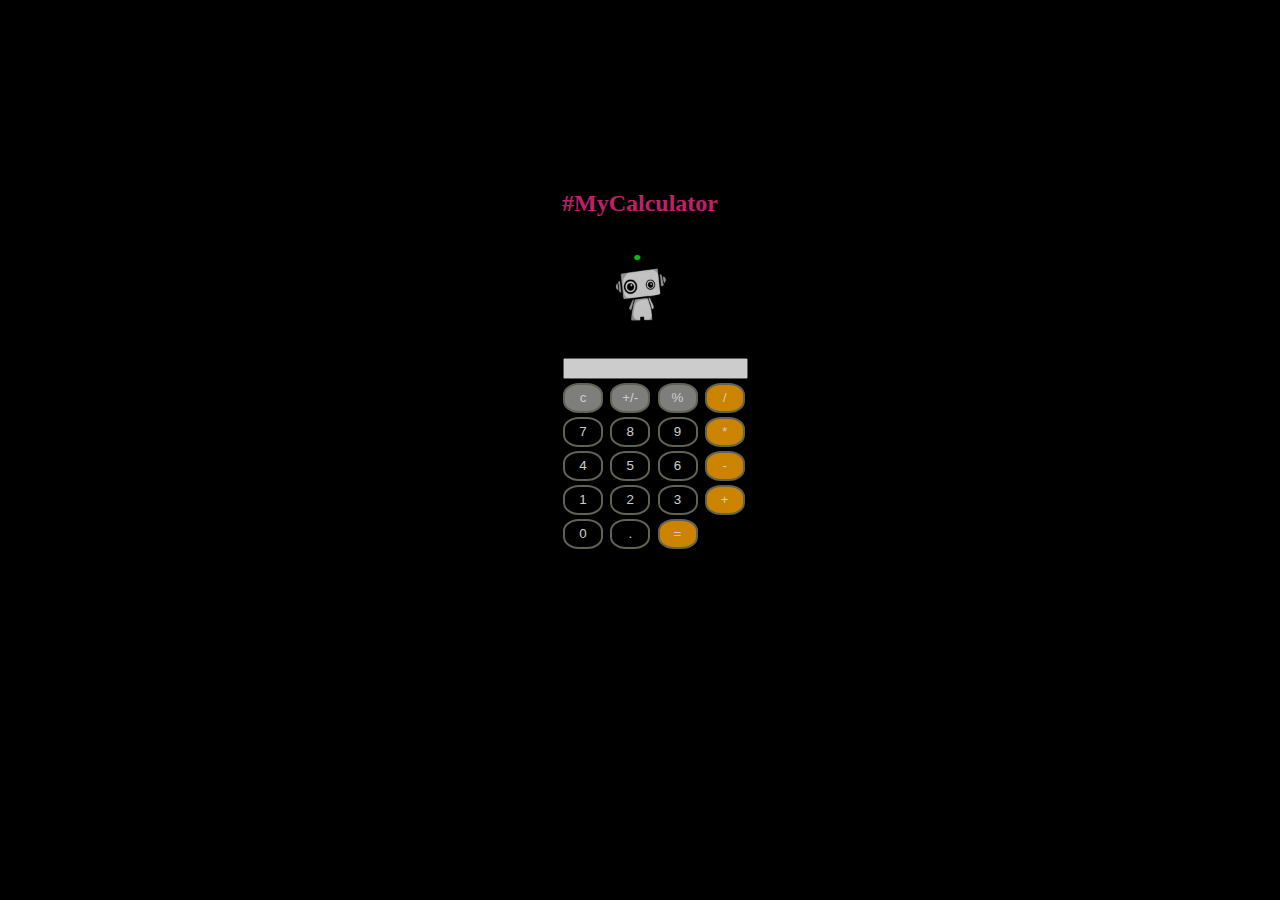
<file: index.html>
<html> 
   <head> 
    <link rel="stylesheet" href="css.css" media="screen" type="text/css" />
      <script> 
         //fonction qui évalue le chiffre et renvoie la sortie
         function calculer() 
         { 
             let a = document.getElementById("output").value 
             let b = eval(a) 
             document.getElementById("output").value = b 
         } 
         //fonction qui affiche la valeur
         function afficher(val) 
         { 
             document.getElementById("output").value+=val 
         } 
         //fonction qui efface l'écran 
         function effacer() 
         { 
             document.getElementById("output").value = "" 
         } 
      </script>
      <style>
        td button{width:100%}
      </style>
   </head> 
   <body>
    <div id="container">
        <!-- zone de calculatrice -->
       <h2 class="q">#MyCalculator</h2>
      <img src="ee.png" width="100" height="100" class="e"></br> 
      <table> 
         <tr> 
            <td colspan="4"><input id="output" value=""/></td>  
         </tr> 
         <tr> 
            <td><button onclick="effacer()"class="ep">c</button></td>
            <td><button onclick=""class="ep">+/-</button></td>
            <td><button onclick=""class="ep">%</button></td>
            <td><button onclick="afficher('/')" class="ed">/</button></td>
         </tr> 
         <tr> 
         <td><button onclick="afficher('7')"class="ee">7</button></td> 
         <td><button onclick="afficher('8')"class="ee">8</button></td> 
         <td><button onclick="afficher('9')"class="ee">9</button></td> 
         <td><button onclick="afficher('*')"class="ed">*</button></td> 
         </tr> 
         <tr> 
            <td><button onclick="afficher('4')"class="ee">4</button></td> 
            <td><button onclick="afficher('5')"class="ee">5</button></td> 
            <td><button onclick="afficher('6')"class="ee">6</button></td> 
            <td><button onclick="afficher('-')"class="ed">-</button></td> 
         </tr> 
         <tr> 
            <td><button onclick="afficher('1')"class="ee">1</button></td> 
            <td><button onclick="afficher('2')"class="ee">2</button></td> 
            <td><button onclick="afficher('3')"class="ee">3</button></td>
            <td><button onclick="afficher('+')"class="ed">+</button></td>  
         </tr> 
         <tr>
            <td><button onclick="afficher('0')"class="ee">0</button></td> 
            <td><button onclick="afficher('.')"class="ee">.</button></td> 
            <td><button onclick="calculer()"class="ed">=</button></td> 
         </tr> 
      </table> 
</div>
   </body> 
</html>
</file>
<file: css.css>
body{
    background-color:rgb(0, 0, 0);
    opacity: 80%;
}
#container{
    width:150px;
    margin:0 auto;
    margin-top:15%;
    border-radius: 20px;
    width:160px;
    height:160px;
}
.e {
    display: block;
    margin-left: auto;
    margin-right: auto;
  }
.q{
    color:#eb2a84;
    font-family: harrington;
    text-align: center;
 }
.ee{
  background:#000000;
  border-radius:40%;
  width:40px;
  height:30px;
  color: white;
  border:2px solid #767c6a; 
}
.ed{
    background:orange;
    border-radius:40%;
    width:40px;
    height:30px;
    color: white;
    border:2px solid #767c6a; 
  }
  .ep{
    background:#9e9e9d;
    border-radius:40%;
    width:40px;
    height:30px;
    color: white;
    border:2px solid #767c6a; 
  }
</file>
